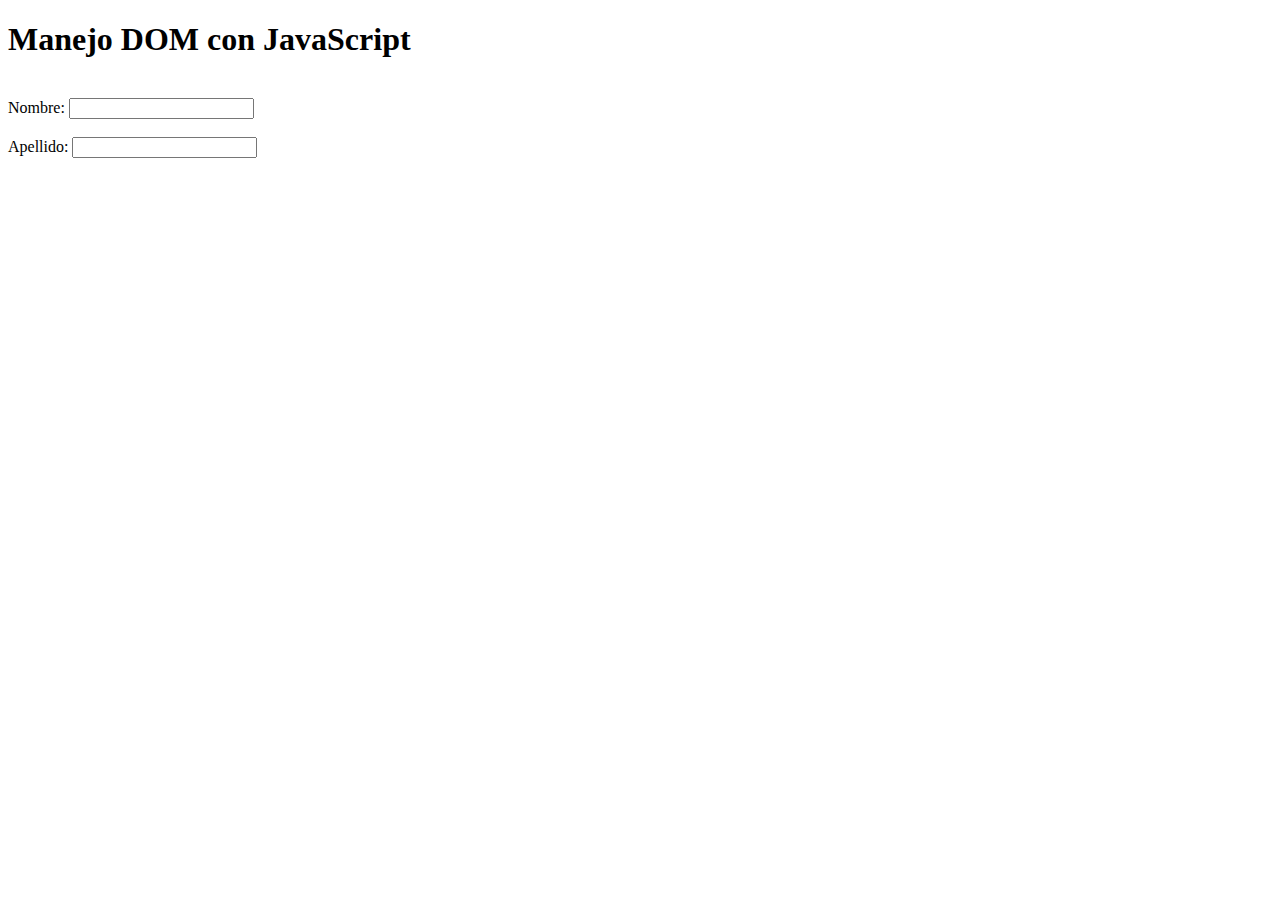
<file: Leccion16/index.html>
<!DOCTYPE html>
<html>
<head>
    <meta charset="UTF-8">
    <title>Manejo DOM con JavaScript</title>
    <!-- <style>
        .azul{
            color: blue;
        }
    </style> -->
</head>
<body>
    <!-- <h1 id='cabecero'class="azul">Ejemplo DOM con JavaScript</h1>
    <p id="parrafo1"class="azul">Saludos!</p>
    <p id="parrafo2" class="azul">Otro párrafo</p> -->
    <!-- <form id="formulario">
        Nombre: <input type="text" name="nombre" value="Juan">
        <br>
        Apellido: <input type="text" name="apellido" value="Perez">
        <br>
        
    </form>
    <button onclick="mostrarValores()">Mostrar</button>
    <div id="valores"></div>
        <script>
            function mostrarValores(){
                let formulario = document.forms["formulario"];
                let texto = "";
                // for(let elemento of formulario){
                //     texto+=elemento.value + "<br/>";
                // }
                let nombre = formulario["nombre"];
                console.log(nombre);
                let apellido = formulario["apellido"];
                texto = nombre.value + "<br/>" + apellido.value;
                document.getElementById("valores").innerHTML = texto;
            }
        </script> 
    <script> 
        // let parrafos = document.getElementsByTagName("p");
        // console.log(`Nro. Párrafos: ${parrafos.length}`);
        // for (let i=0; i<parrafos.length; i++) {
        //     console.log(`i: ${i} - ${parrafos[i].innerHTML}`);
        
        // }
        //  let elementos = document.getElementsByClassName("azul");
        // let elementos = document.querySelectorAll("p.azul"); 
        // console.log(`Nro. Elemetos: ${elementos.length}`);
        //  for (let elemento of elementos){
        //     console.log(`${elemento.innerHTML}`);
        //  }
         
        // }
        // let cabecero = document.getElementById('cabecero');
        // console.log(`valor cabecero: ${cabecero.innerHTML}`);
        // let parrafo = document.getElementById('parrafo');
        // console.log(`valor parrafo:${parrafo.innerHTML}`);
        // parrafo.innerHTML = "Nuevo valor del párrafo";
        // cabecero.innerHTML = "Nuevo Cabecero";
    // </script>
    -->
    <h1 id="titulo">Manejo DOM con JavaScript</h1>
    <!-- <button onclick="mostrar()">Mostrar</button> -->
    <br>
    <!-- <img src="http://globalmentoring.com.mx/imagenes/javascript.png" id="imagen"alt="Imagen Javascript"> -->
    <!-- <div id="mostrar"></div> -->
    <form id="forma">
        Nombre: <input type="text" id="nombre"/>
        <br><br>
        Apellido: <input type="text" id="apellido"/>
    </form>
    
    <script>
        // document.write("Saludos desde JavaScript");
        // function mostrar(){
        //     document.write("Adios");
        // }

        // function mostrar(){
            // document.getElementById("titulo").innerHTML +="<br>Nuevo Título";
           // document.getElementById("imagen").src = "http://globalmentoring.com.mx/imagenes/html5.png";
        // }
        // function mostrar(){
        //     document.getElementById("titulo").style.color = "blue";
            
        // }
        // function cambiarTexto(titulo){
        //     titulo.innerHTML = "Nuevo Titulo";
        // }
        // document.getElementById("titulo").onclick = cambiarTexto;
    
        //  function cambiarTexto(titulo){
        //         document.getElementById("mostrar").innerHTML = "Nuevo Contenido";
        //  }
        // function entrar(){
        //     alert("Entrando a la página web");
        //     let texto = "";
        //     if(navigator.cookieEnabled){
        //         texto = "Cookies habilitadas";
        //     }else{
        //         texto = "Cookies inhabilitadas";
        //     }
        //     document.getElementById("mostrar").innerHTML = texto;
        // }
        // function convertir(nombreInput){
           
        //     nombreInput.value = nombreInput.value.toUpperCase();
        // }
        // function rojo(tituloH1){
        //     tituloH1.style.color = "red";
        // }
        // function azul(tituloH1){
        //     tituloH1.style.color = "blue";
        // }
        // function verde(titulo){
        //     titulo.style.color="green";
        // }   
        // function cambiar(elementoImput){
        //     elementoImput.style.background = "yellow";
        // }
        // function regresar(elementoImput){
        //     elementoImput.style.background = "white";
        // }
        const forma = document.getElementById("forma");
        forma.addEventListener("focus", (evento)=>{evento.target.style.background="pink"}, true);
        
        forma.addEventListener("blur", (evento)=>{evento.target.style.background="";}, true);
        //  document.getElementById("nombre").addEventListener("focus", (evento)=>{
        //     evento.target.style.background="pink";
        //  });
        //  document.getElementById("nombre").addEventListener("blur", (evento)=>{
        //     evento.target.style.background="";
        //  });
        //  document.getElementById("apellido").addEventListener("focus", cambiar);
        //  document.getElementById("apellido").addEventListener("blur", regresar);

        //  function cambiar(evento){
        //     let componente = evento.target;
        //     componente.style.background = "yellow";
        //  }
        //  function regresar(evento){
        //     let componente = evento.target;
        //     componente.style.background = "white";
        //  }
        </script>
    
</body>
</html>
</file>
